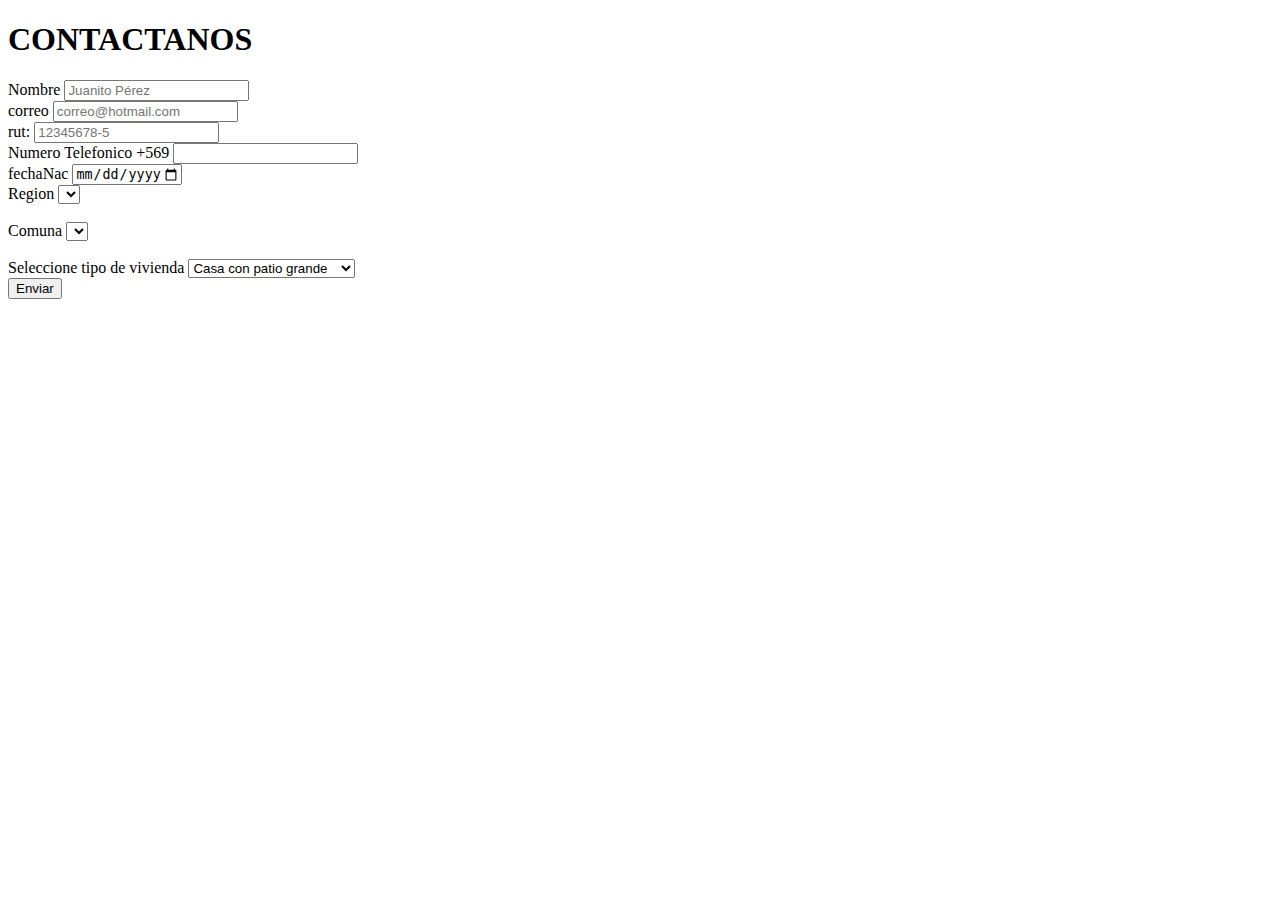
<file: paginaregistro.html>
<!DOCTYPE html>
<html lang="en">
<head>
    <meta charset="UTF-8">
    <meta name="viewport" content="width=device-width, initial-scale=1.0">
    <meta http-equiv="X-UA-Compatible" content="ie=edge">
    <script src="js/validar.js"></script>
    <script src="js/validarCampos.js"></script>
    <title>Registro</title>
</head>
<body>

        <div class="col-xs-12" id="contenedor-formulario">

                <h1>CONTACTANOS</h1>


                <!--w3 validator-->
                <!--caso2-->
                <form name="form1" method="post">
                    <!--onSubmit="javascript:return Rut(document.form1.rut.value);"-->
                    <label>Nombre </label>
                    <input type="text" name="Nombre" pattern="[A-Za-z- ]{2,30}" placeholder="Juanito Pérez" id="nombre">
                    <br>
                    <label>correo</label>
                    <input type="text" name="Correo" placeholder="correo@hotmail.com" id="correo">
                    <br>
                    <label>rut:</label>
                    <input type="text" required="required" pattern="[0-9]{7,8}-[0-9Kk]{1}" value="" name="rut" id="rut" placeholder="12345678-5"
                        title="ej. 12345678-5">
                    <br>
                    <label>Numero Telefonico +569</label>
                    <input type="number" name="telofono" id="telefono" required>
                    <br>
                    <label>fechaNac</label>
                    <input type="date" id="fechaNac" name="fechaNac" max="2001-12-31">
                    <br>
                    <div class="datos">
                        <label>Region</label>
                        <select id="regiones"></select>
                        <br>
                        <br>
                        <label>Comuna</label>
                        <select id="comunas"></select>


                    </div>
                    <br>
                    <label>Seleccione tipo de vivienda</label>
                    <select name="vivienda" id="vivienda">
                        <option value="1">Casa con patio grande</option>
                        <option value="2">Casa con patio pequeño</option>
                        <option value="3">Casa sin patio</option>
                        <option value="4">Departamento</option>
                    </select>
                    <br>
                    <input type="submit" value="Enviar" id="enviar" />
                </form>
            </div>
    
</body>
</html>
</file>
